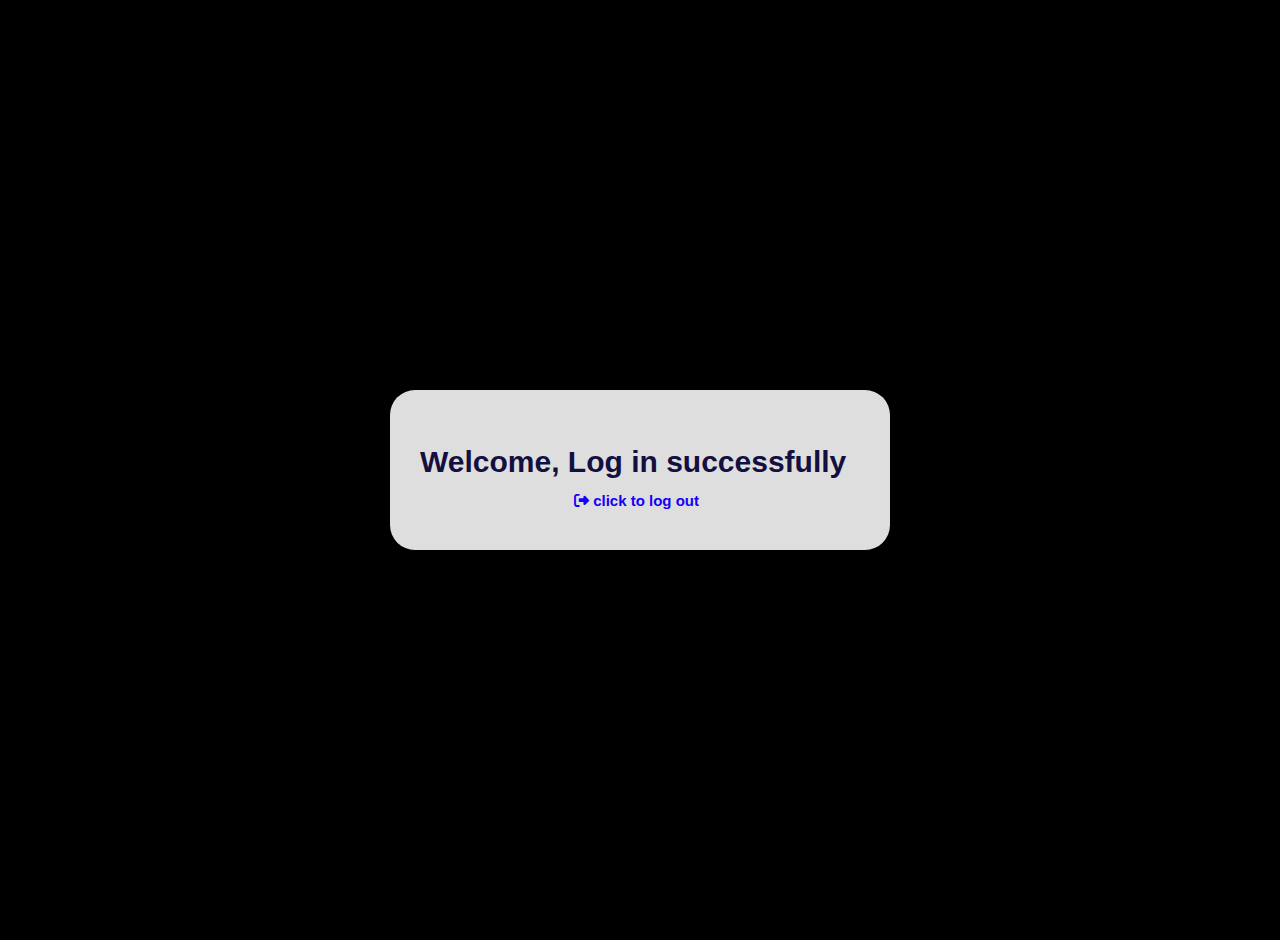
<file: Log_in.html>
<!DOCTYPE html>
<html lang="en">
	<link rel="stylesheet" href="style_2.css">
<head>
	<meta charset="UTF-8">
	<title>Welcome Page</title>
	<link rel="stylesheet" href="https://cdnjs.cloudflare.com/ajax/libs/font-awesome/6.2.1/css/all.min.css">
</head>

<body>
	<div class="container">
	<h1>Welcome, Log in successfully  </h1>
	<a class="link" href="index.html"> <i class="fa-sharp fa-solid fa-right-from-bracket"></i> click to log out </a>
</div>
</body>
</html>
</file>
<file: style_2.css>
*{
	padding: 0;
	margin: 0;
}
body{
	background-color: #000000;
	
	background-size: cover;
	align-items: center;
	justify-content: center;
	display: flex;
	font-family: sans-serif;
}
.container{
	position: relative;
	margin: 390px;
	width: 450px;
	height: 100px;
	background: #dedede;
	border-radius: 25px;
    padding: 30px;
}
h1{
	margin-top: 25px;
	margin-bottom: 13px;
	font-size: 30px;
	font-weight: bold;
	color: #130f40;
}
.link{
    margin: 154px;
	font-size: 15px;
	font-weight: bold;
	color: #1500f8;
    text-decoration: none ;
}
.link:hover{
    color: rgb(168, 25, 25);
    
}
</file>
